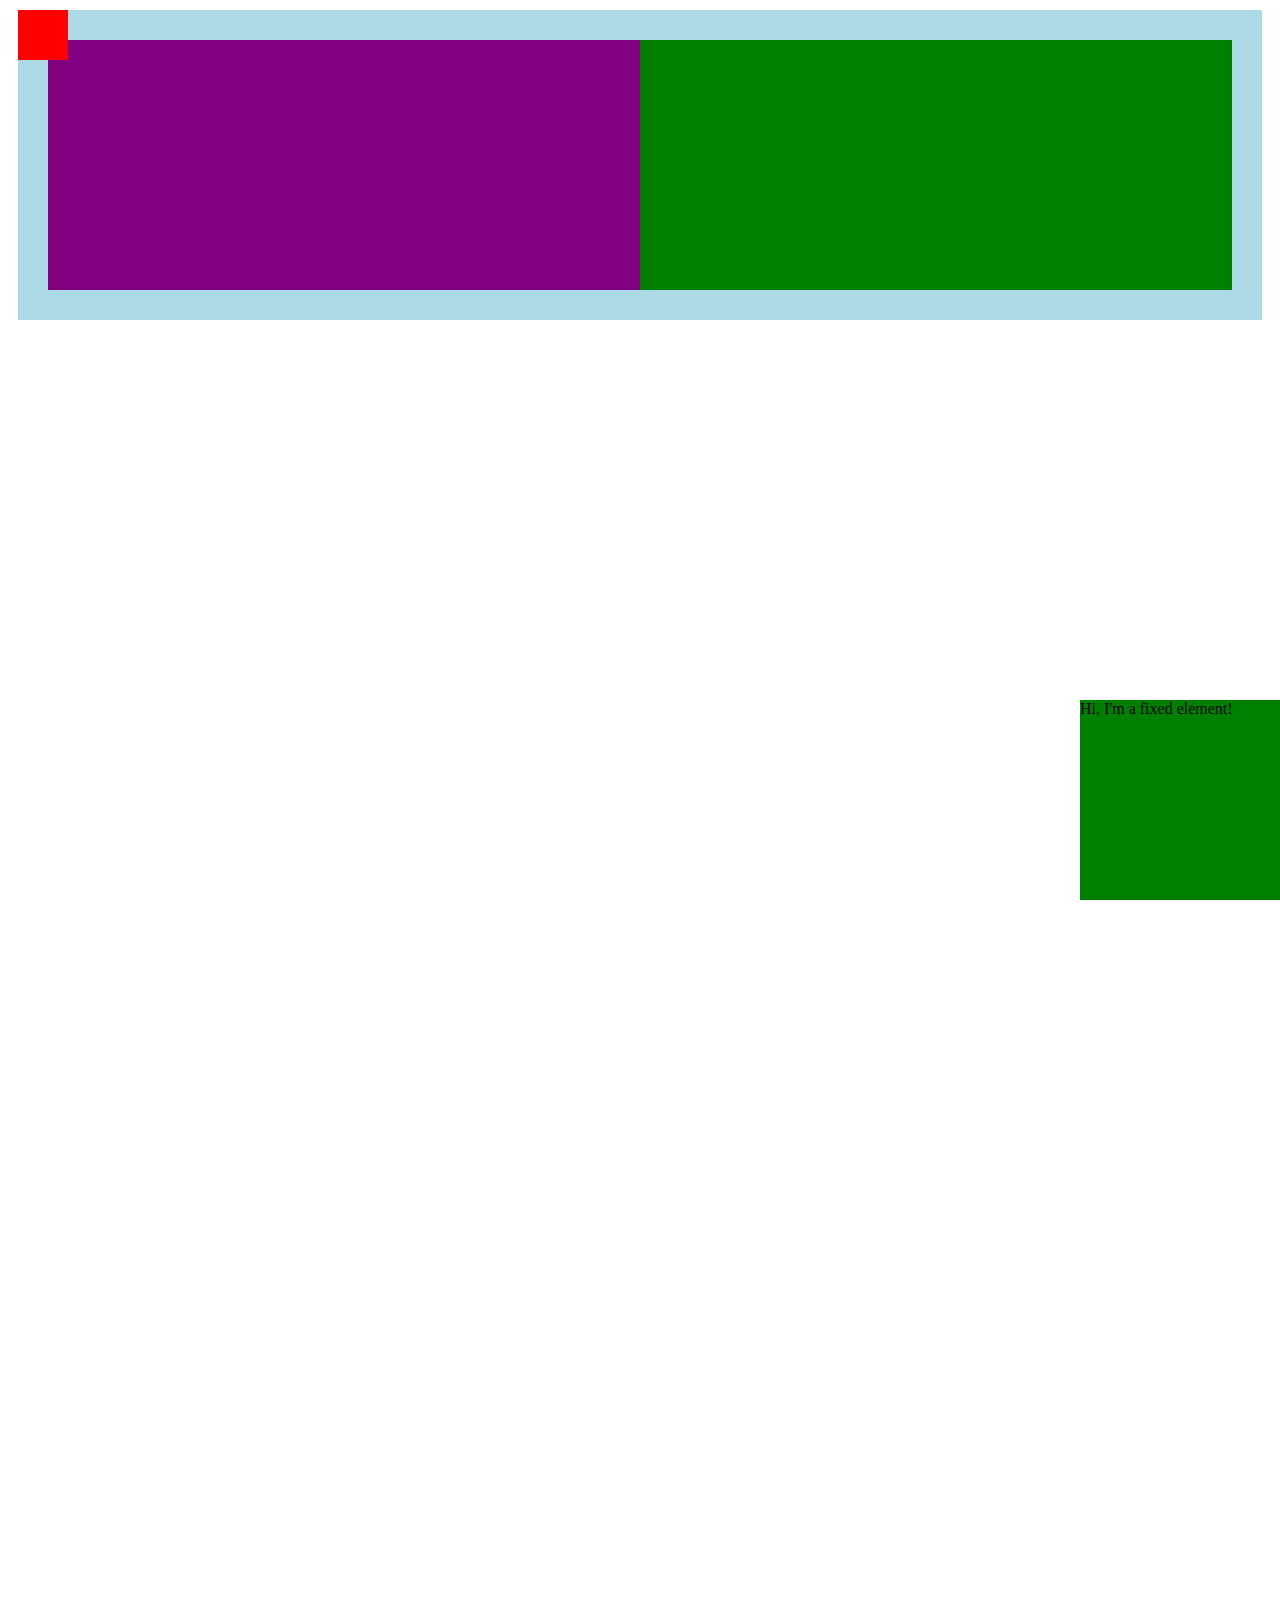
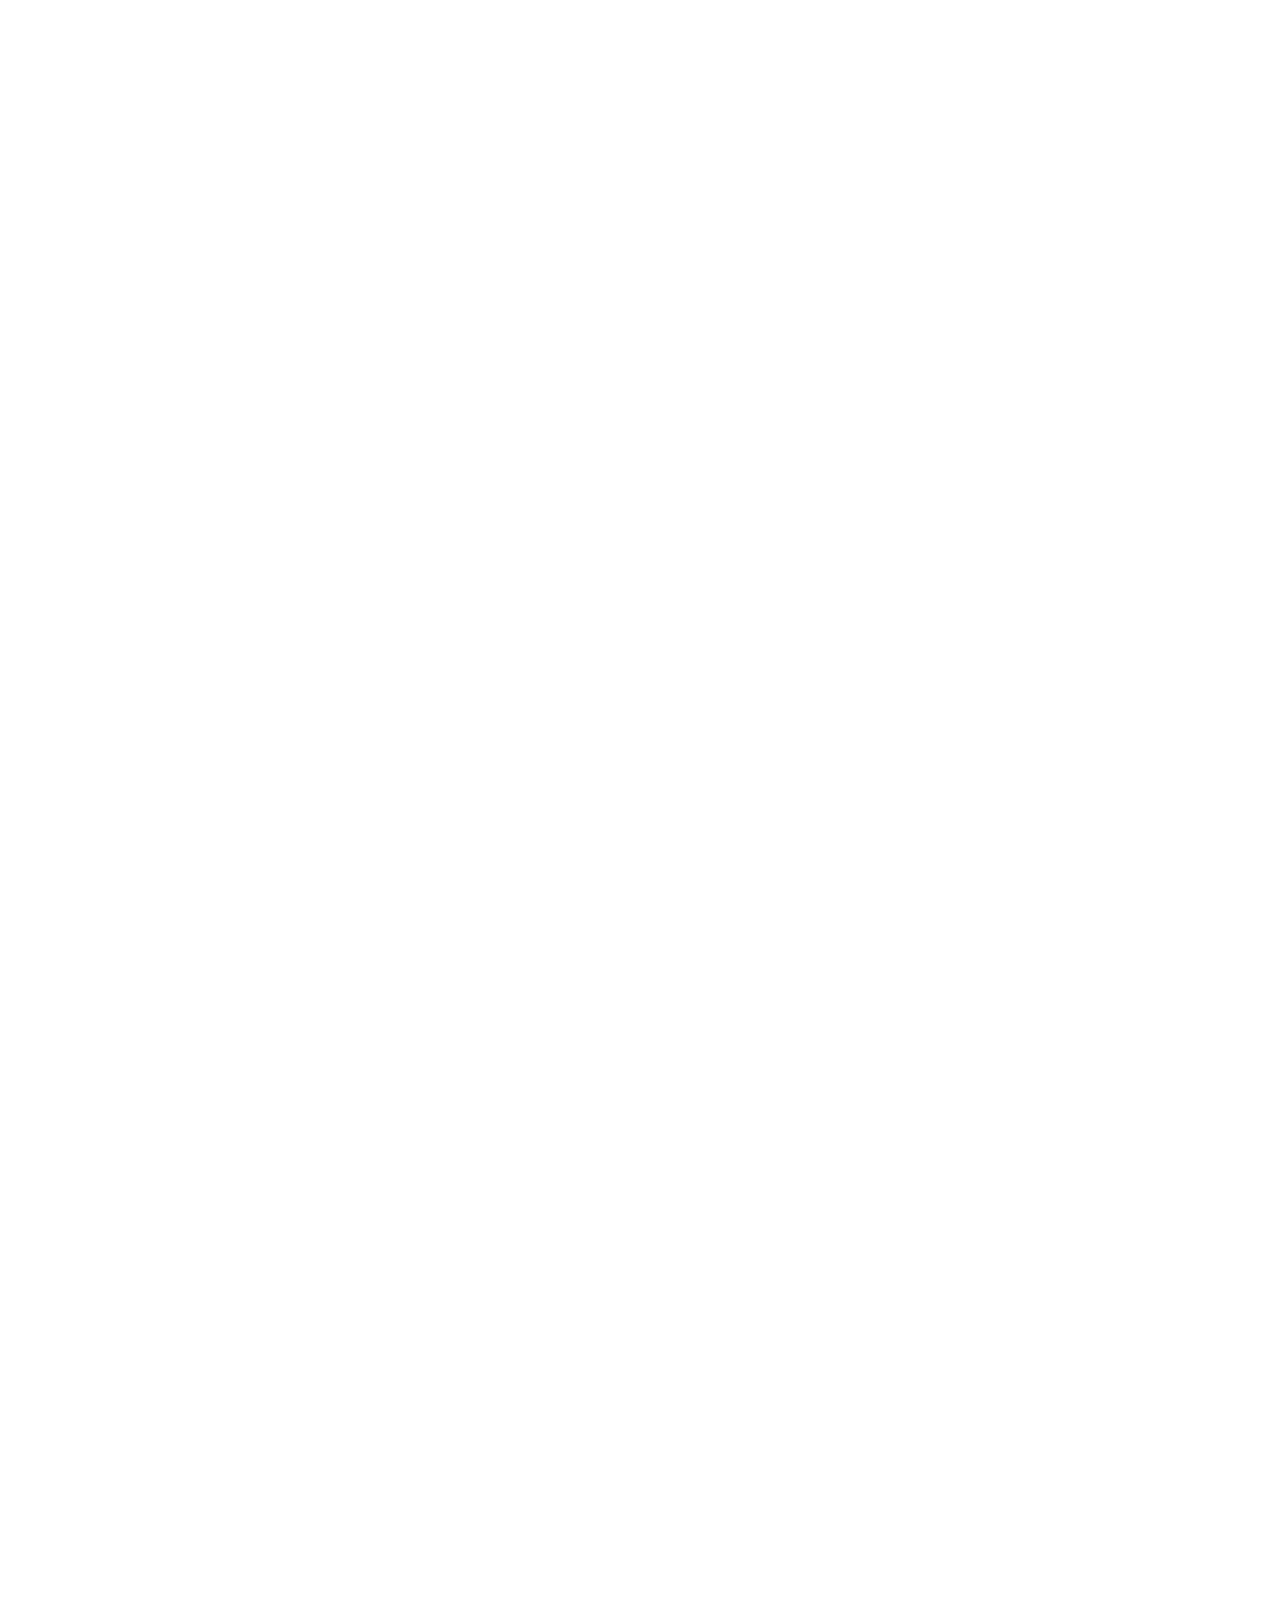
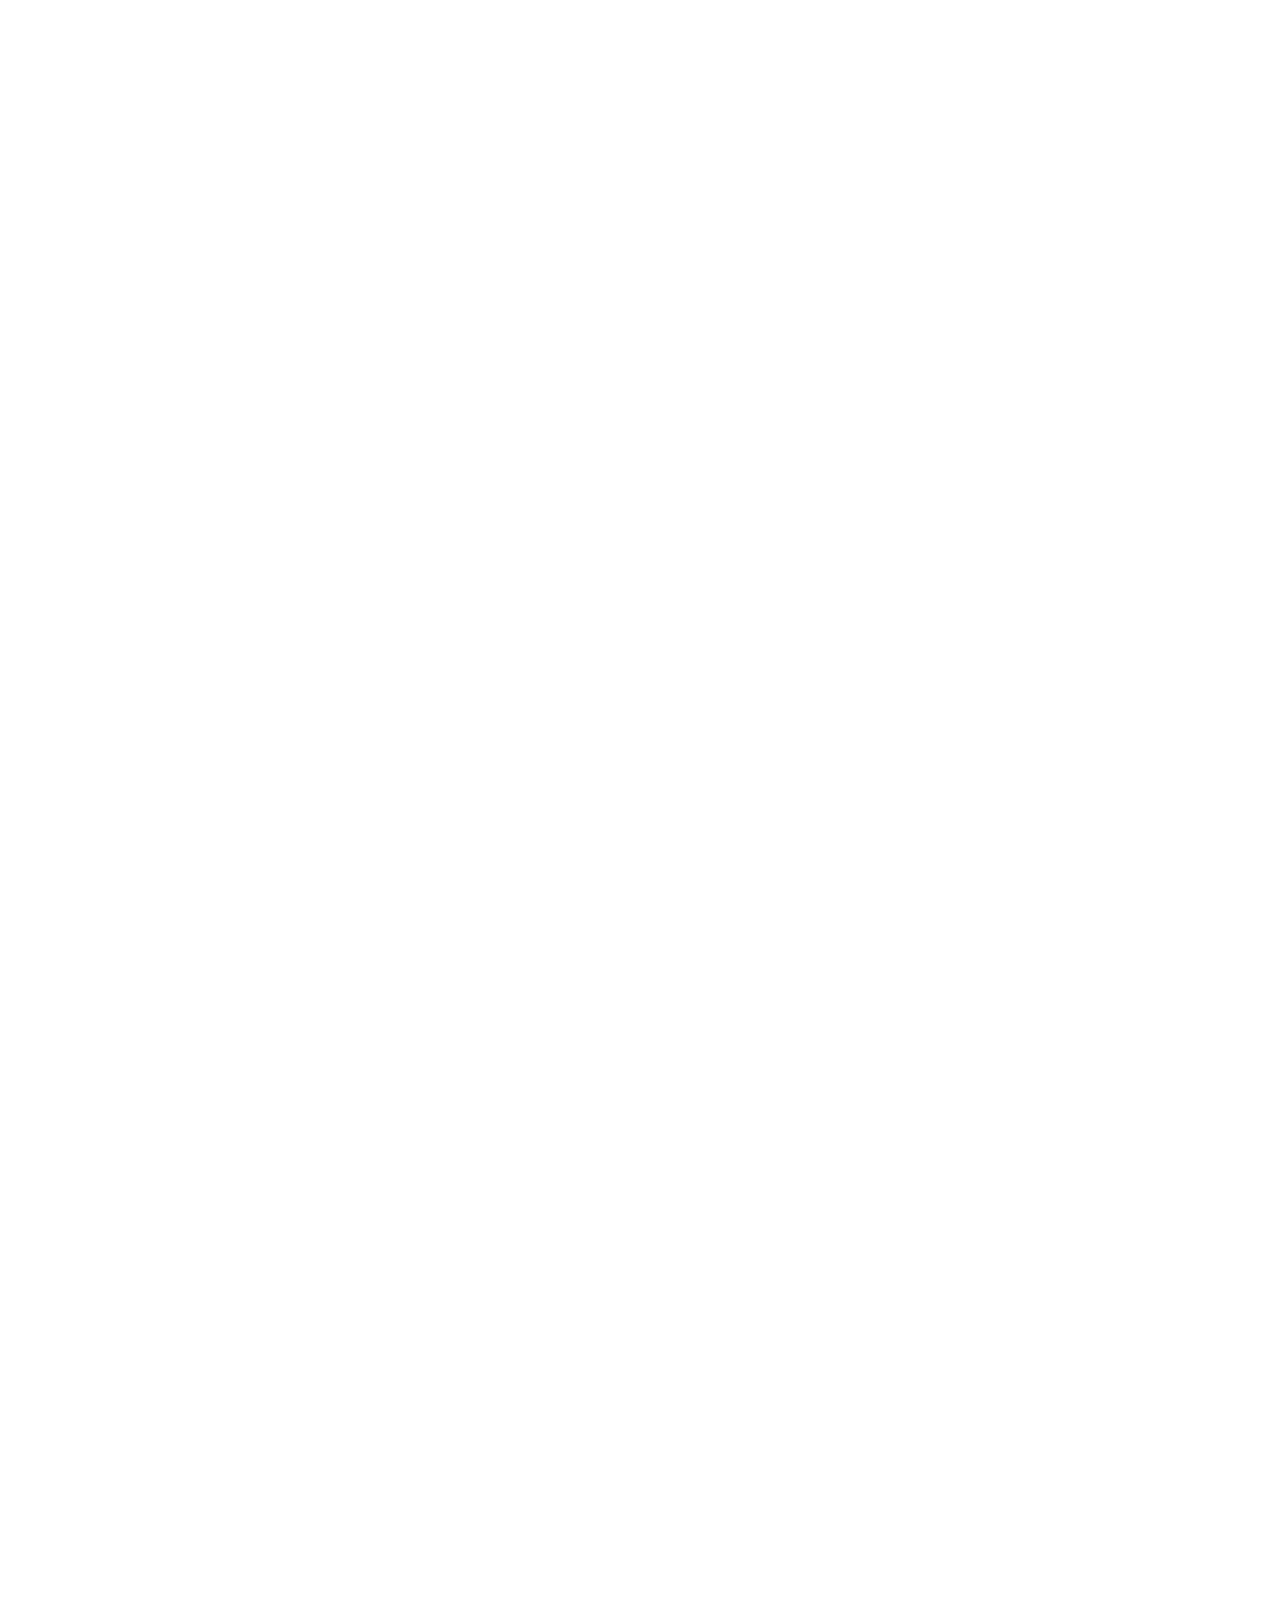
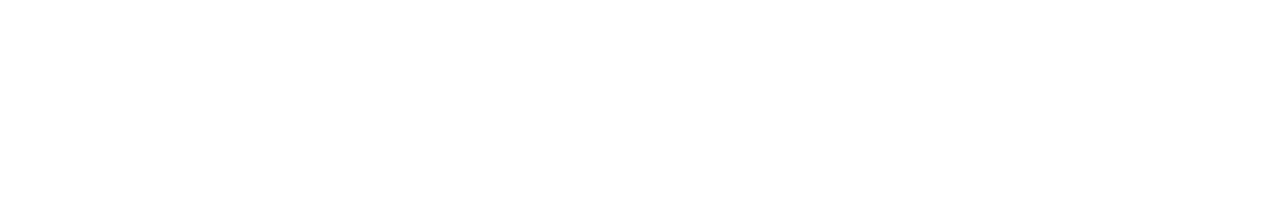
<file: 17.3_activities/02_Positioning_Relative_Absolute/solved/index.html>
<!DOCTYPE html>
<html>
<head>
  <link href="css/index.css" type="text/css" rel="stylesheet">
</head>
<body>
  <section class="relative">
    <div class="left">
      <div class="absolute">
      </div>
    </div>
    <div class="right">
    </div>
  </section>

<div class="fixed">
  Hi, I'm a fixed element!
</div>
</body>
</html>
</file>
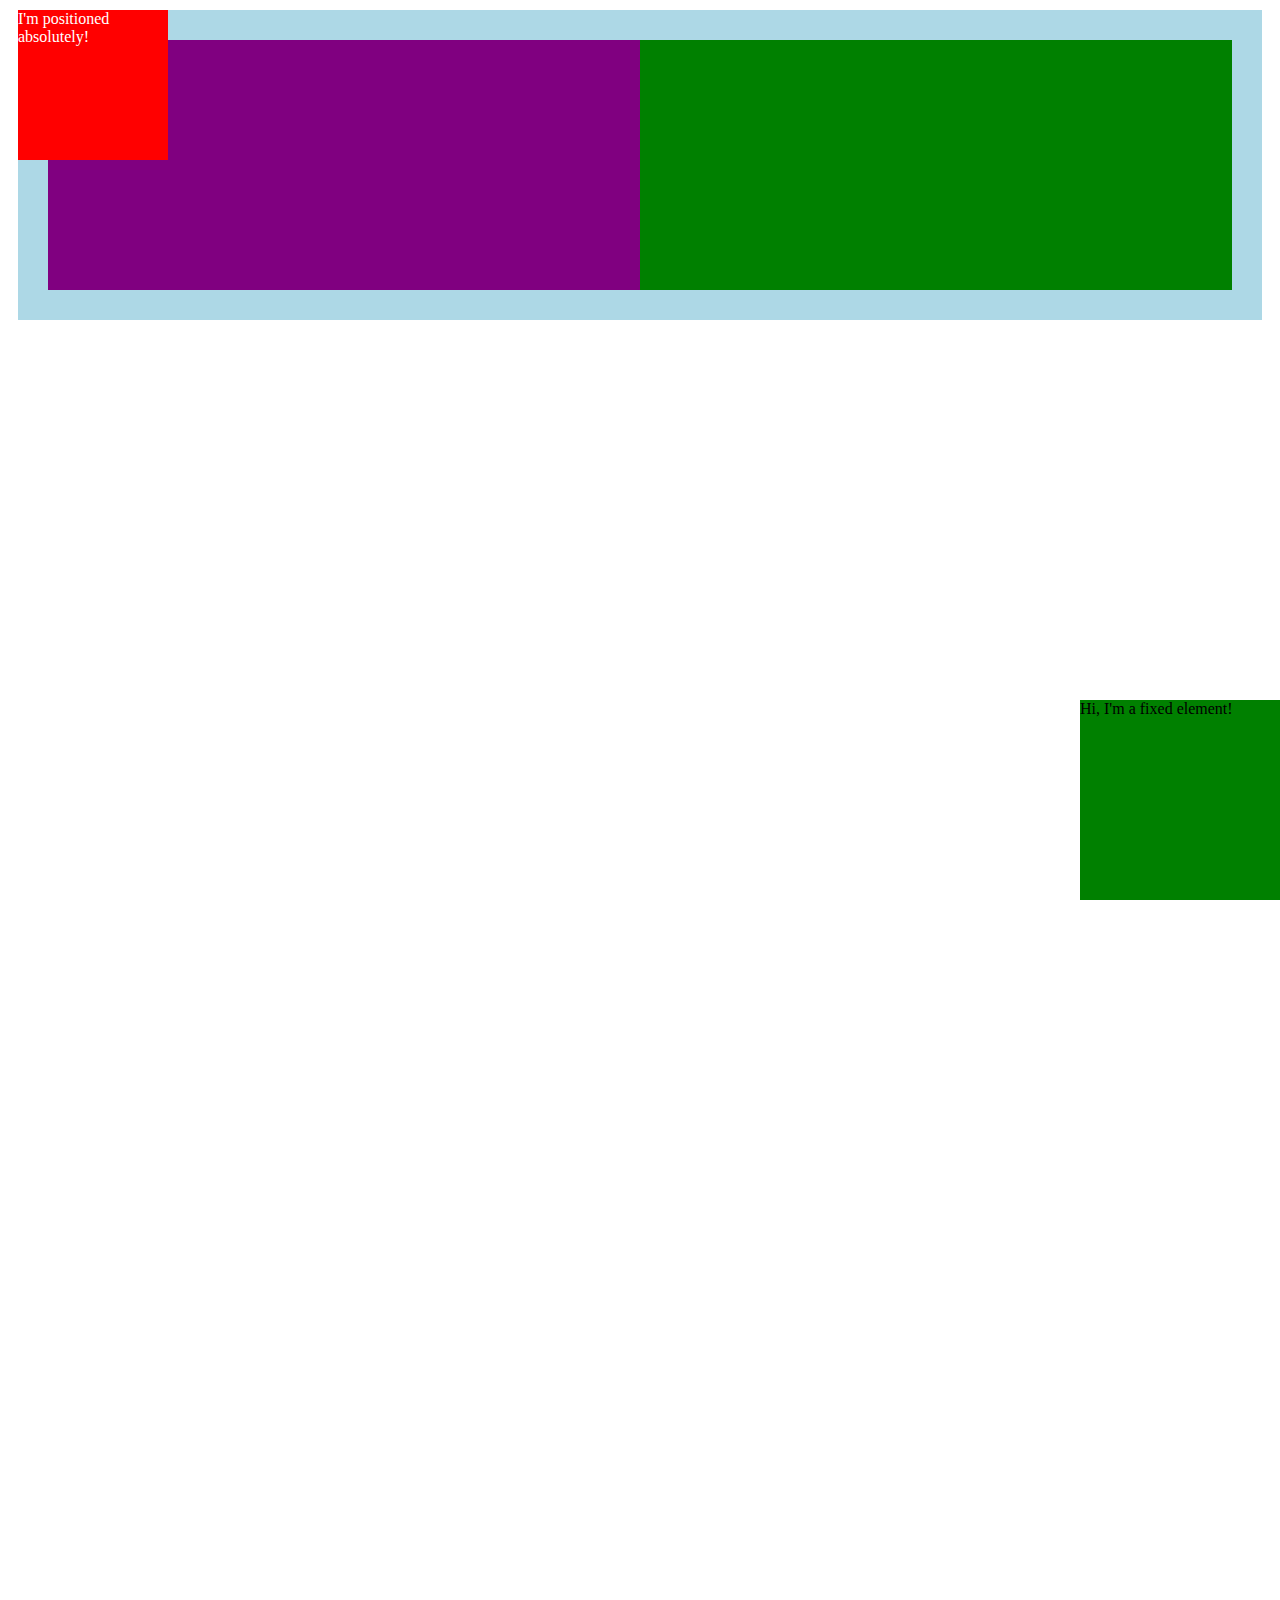
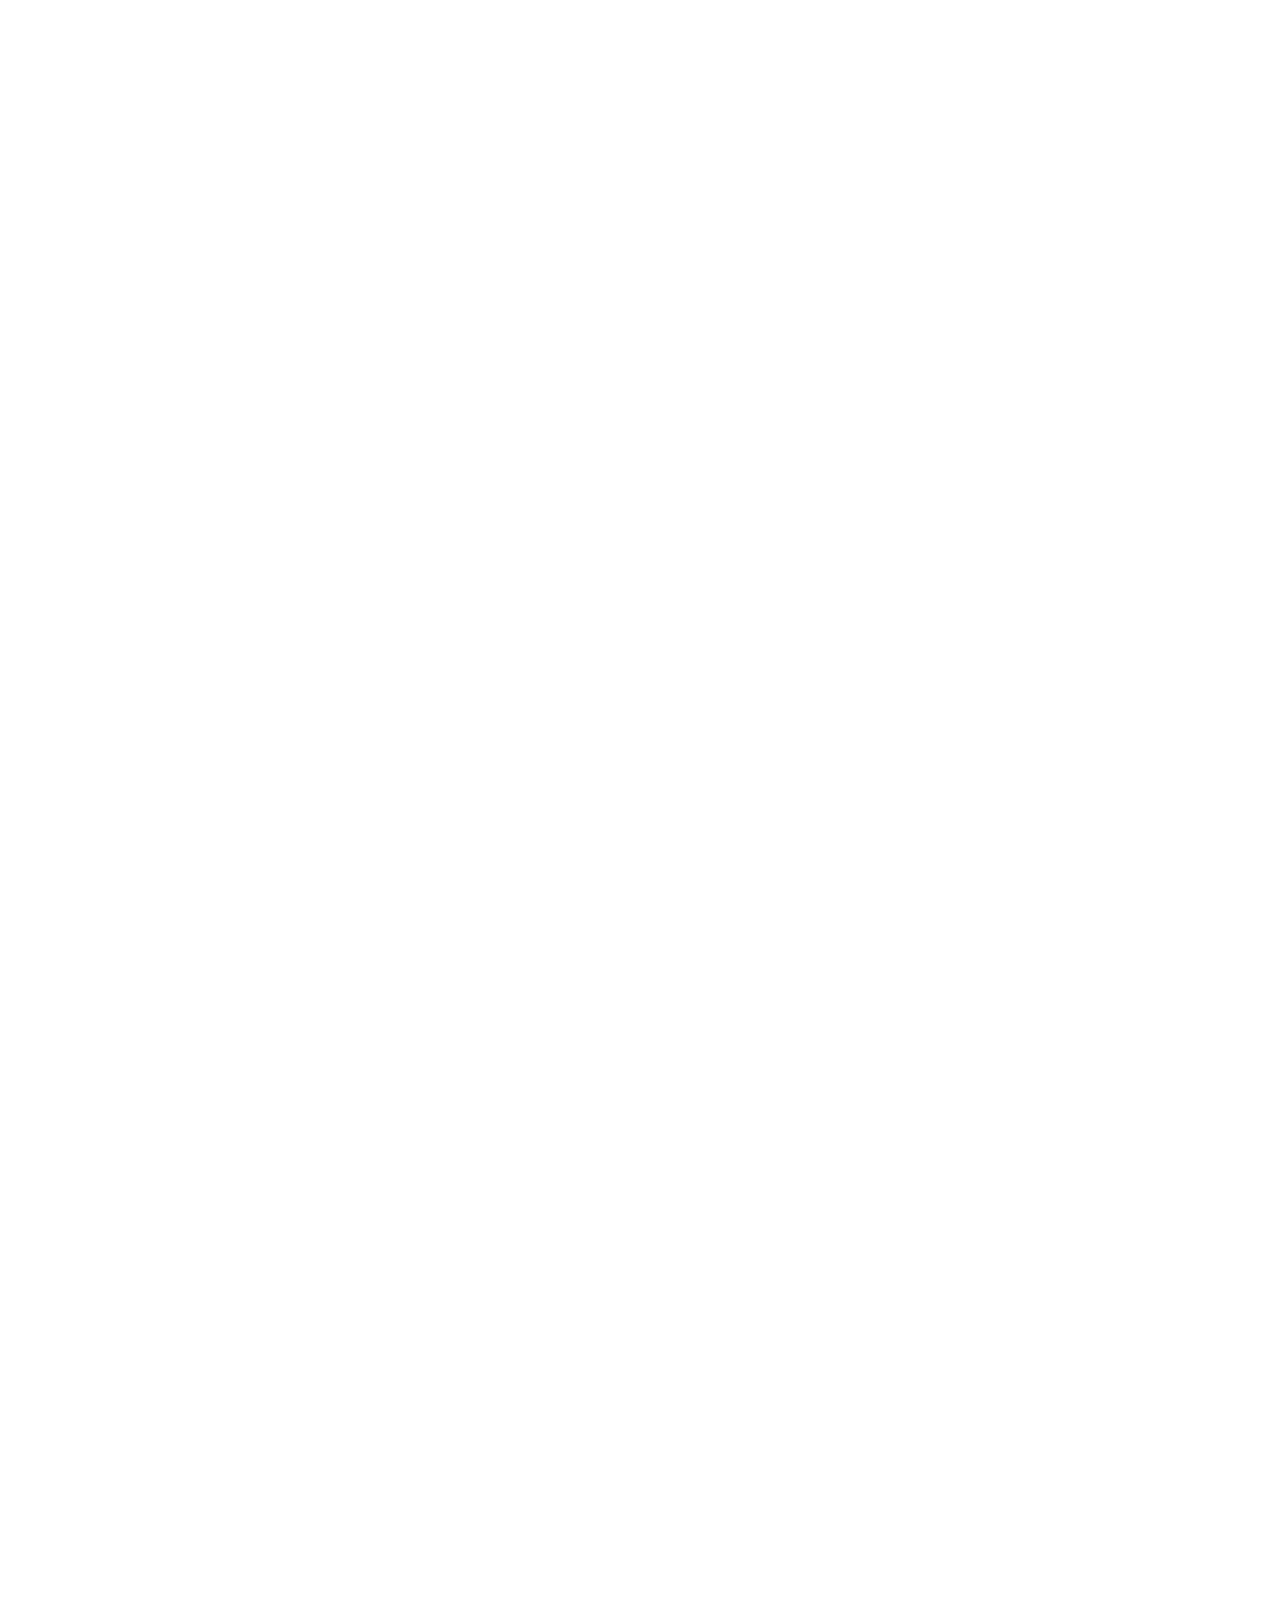
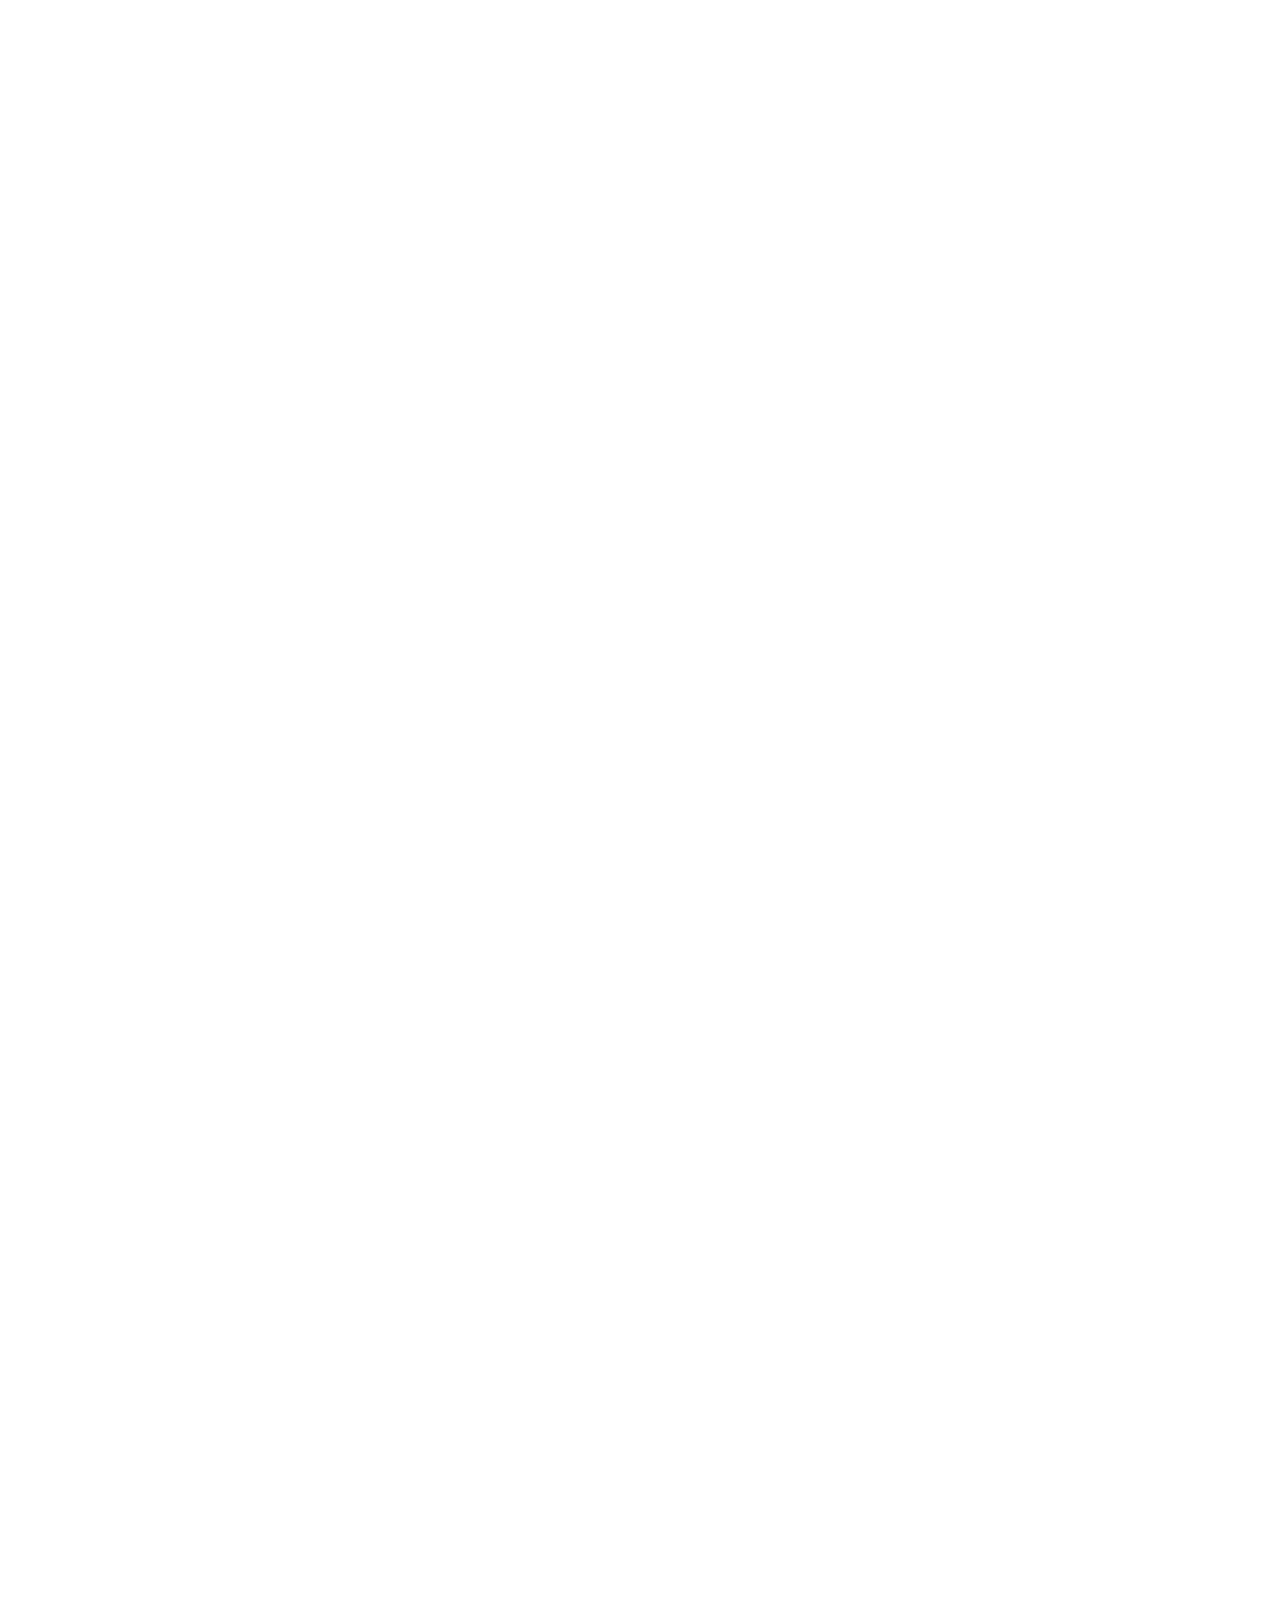
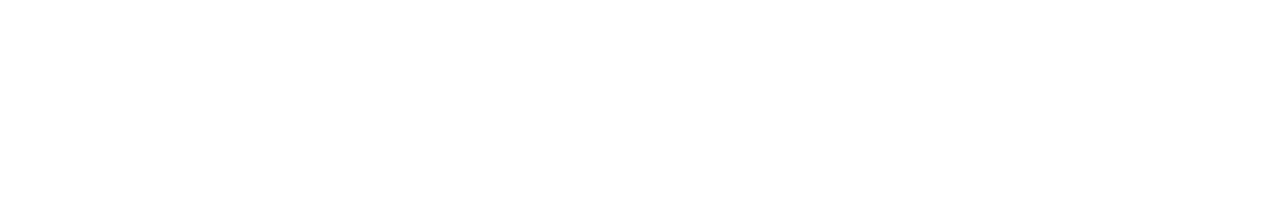
<file: 17.3_activities/02_Positioning_Relative_Absolute/unsolved/index.html>
<!DOCTYPE html>
<html>
<head>
  <link href="css/index.css" type="text/css" rel="stylesheet">
</head>
<body>
  <section class="relative">
    <div class="left">
      <div class="absolute">
        I'm positioned absolutely!
      </div>
    </div>
    <div class="right">
    </div>
  </section>

<div class="fixed">
  Hi, I'm a fixed element!
</div>
</body>
</html>
</file>
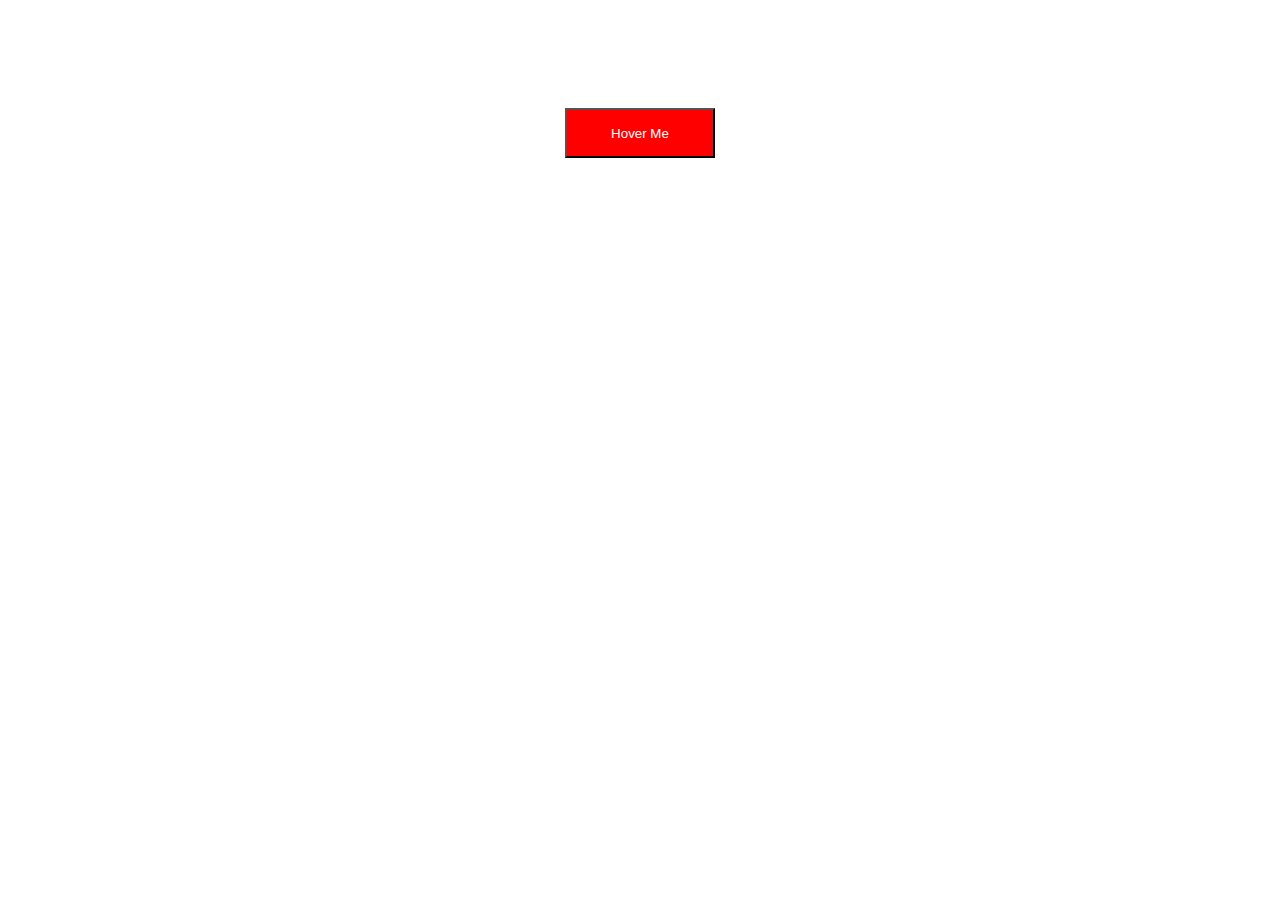
<file: 18.3-activities/02_transitions/solved/index.html>
<!DOCTYPE html>
<html>
  <head>
    <link href="css/index.css" rel="stylesheet" type="text/css">
  </head>
  <body>
    <section class="grid">
      <button class="hoverMe">Hover Me</button>
    </section>
  </body>
</html>
</file>
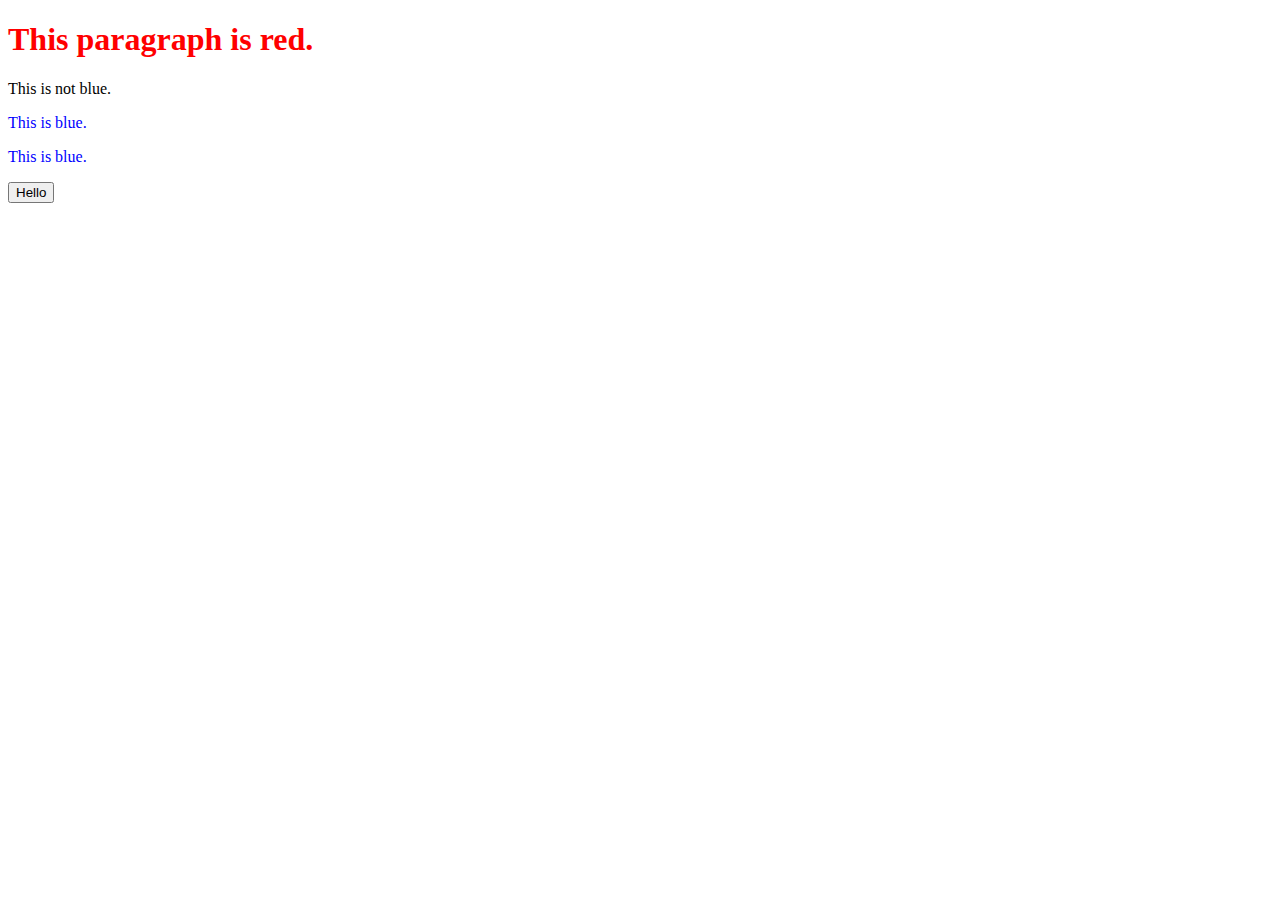
<file: 19.1-activities/03_Using_jQuery/solved/index.html>
<!DOCTYPE html>
<html>
  <head></head>
  <body>

    <h1>This paragraph is red.</h1>

    <p>This is not blue.</p>
    <p class="blue">This is blue.</p>
    <p class="blue">This is blue.</p>

    <button id="addMe">Goodbye</button>

    <!-- Add the script tag to jQuery below. -->
    <script src="https://code.jquery.com/jquery-3.4.1.min.js"></script>
    <script src="js/index.js"></script>
    
  </body>
</html>
</file>
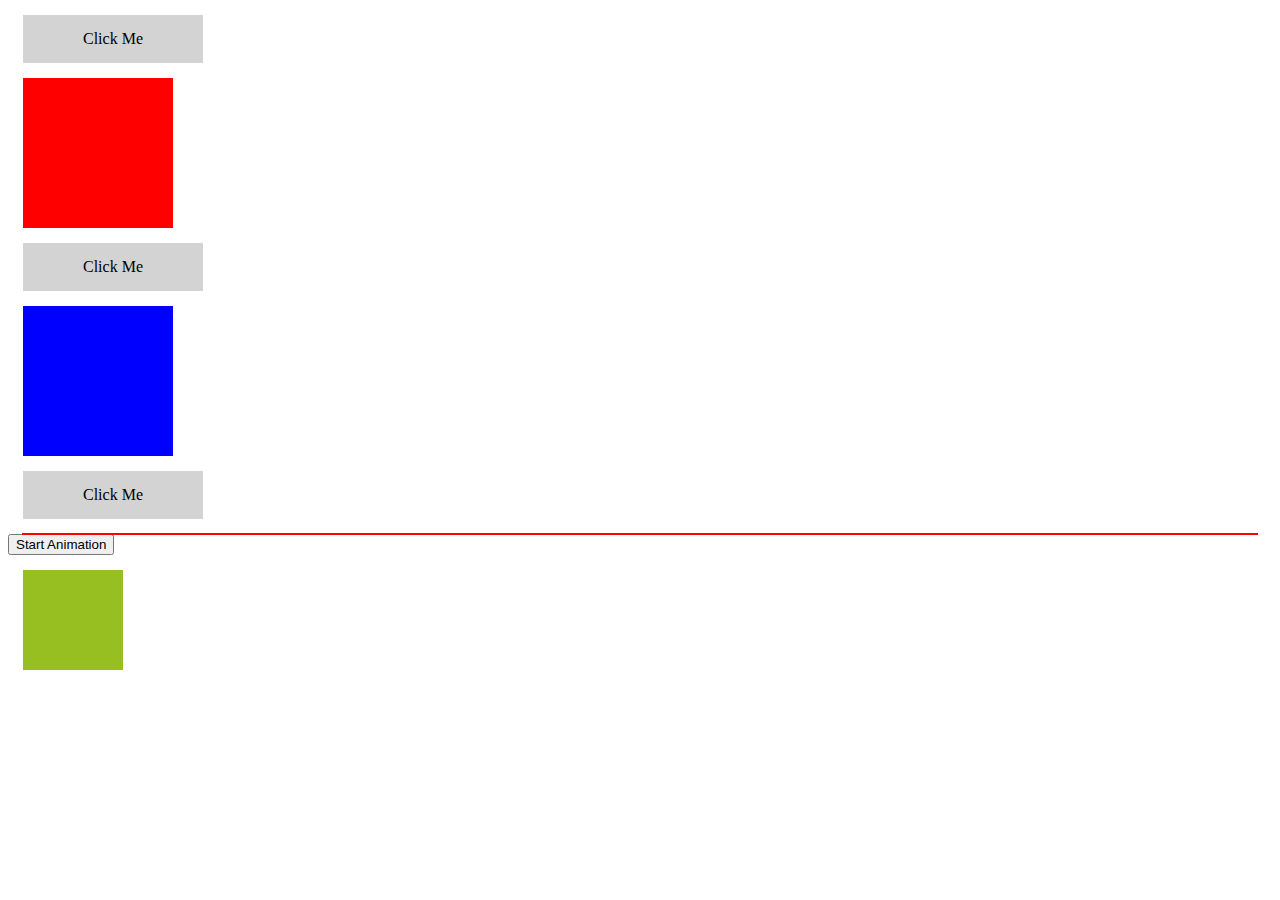
<file: 19.1-activities/04_on_function/solved/index.html>
<!DOCTYPE html>
<html>
<head>
  <link href="css/index.css" rel="stylesheet" type="text/css">
</head>
<body>
  <div class="button" id="button1">
    Click Me
  </div>
  <div class="hideMe"></div>

  <div class="button" id="button2">
    Click Me
  </div>
  <div class="cssChange"></div>

  <div class="button" id="button3">
    Click Me
  </div>
  <div class="appendMe"></div>

  <button> Start Animation </button>
  <div class="animate" style="background:#98bf21;height:100px;width:100px;position:absolute;"></div>


</body>
<script src="https://ajax.googleapis.com/ajax/libs/jquery/3.4.1/jquery.min.js"></script>
<script src="js/index.js"></script>
</html>
</file>
<file: 17.3_activities/02_Positioning_Relative_Absolute/solved/css/index.css>
body {
  height: 5000px;
}
.left {
  width: 50%;
  background-color: purple;
}
.right {
  width: 50%;
  background-color: green;
}
.relative {
  background-color: lightblue;
  height: 250px;
  padding: 30px;
  margin: 10px;
  display: flex;
  position: relative;
}
.absolute {
  height: 50px;
  width: 50px;
  background-color: red;
  position: absolute;
  top: 0;
  left: 0;
}
.fixed {
  height: 200px;
  width: 200px;
  background-color: green;
  position: fixed;
  bottom: 0;
  right: 0;
}
</file>
<file: 17.3_activities/02_Positioning_Relative_Absolute/unsolved/css/index.css>
body {
  height: 5000px;
}
.left {
  width: 50%;
  background-color: purple;
}
.right {
  width: 50%;
  background-color: green;
}
.relative {
  background-color: lightblue;
  height: 250px;
  padding: 30px;
  margin: 10px;
  display: flex;
  position: relative;

}
.absolute {
  height: 150px;
  width: 150px;
  background-color: red;
  color: white;
  position: absolute;
  top: 0;
  left: 0;

}
.fixed {
  height: 200px;
  width: 200px;
  background-color: green;
  position: fixed;
  bottom: 0;
  right: 0;

}
</file>
<file: 18.3-activities/02_transitions/solved/css/index.css>
.grid {
  display: grid;
  grid-template-columns: 1fr;
  grid-template-rows: 1fr 1fr;
  align-items: center;
  justify-items: center;
  font-family: helvetica, arial, sans-serif;
  color: white;
  grid-template-areas:
  "hover"
  "disabled"
  ;
  height: 500px;
}
.hoverMe {
  grid-area: hover;
  background-color: red;
  color: white;
  width: 150px;
  text-align: center;
  height: 50px;
  transition: 0.3s;
}
/* active state */
.hoverMe:hover {
  background-color:blue;
}
</file>
<file: 19.1-activities/04_on_function/solved/css/index.css>
div {
  margin: 15px;
}
.button {
  background-color: lightGrey;
  padding: 15px;
  cursor: pointer;
  text-align:center;
  max-width: 150px;
}
.hideMe {
 background-color: red;
 height: 150px;
 width: 150px;
}
.cssChange {
  background-color: blue;
  height: 150px;
  width: 150px;
}
.appendMe {
  outline: 1px solid red;
}
.child {
  background-color: grey;
  text-align: center;
}
</file>
